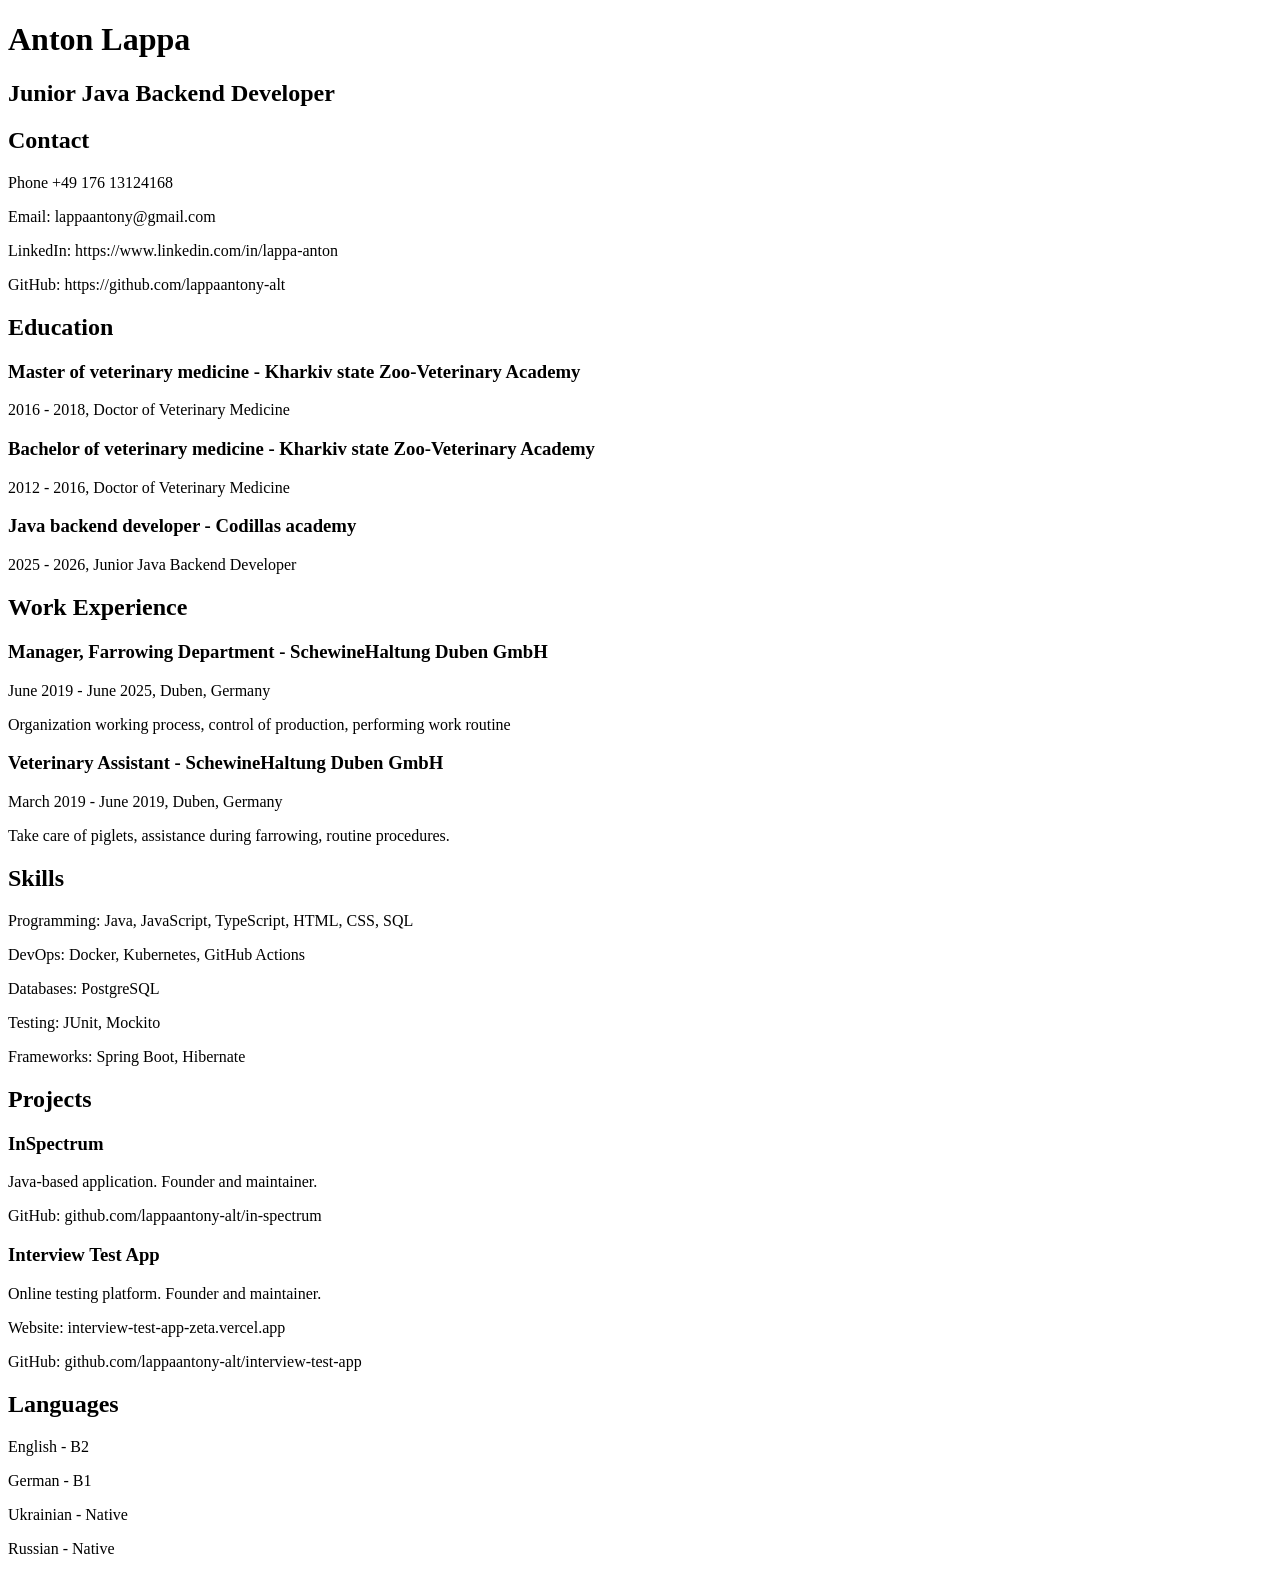
<file: 83-HTML-1/index.html>
<!DOCTYPE html>
<html lang="en">
<head>
  <meta charset="UTF-8">
  <title>Anton Lappa - CV</title>
</head>
<body>

  <h1>Anton Lappa</h1>
  <h2>Junior Java Backend Developer</h2>


  <h2>Contact</h2>
  <p>Phone +49 176 13124168</p>
  <p>Email: lappaantony@gmail.com</p>
  <p>LinkedIn: https://www.linkedin.com/in/lappa-anton</p>
  <p>GitHub: https://github.com/lappaantony-alt</p>


  <h2>Education</h2>

  <h3>Master of veterinary medicine - Kharkiv state Zoo-Veterinary Academy</h3>
  <p>2016 - 2018, Doctor of Veterinary Medicine</p>

  <h3>Bachelor of veterinary medicine - Kharkiv state Zoo-Veterinary Academy</h3>
  <p>2012 - 2016, Doctor of Veterinary Medicine</p>

  <h3>Java backend developer - Codillas academy</h3>
  <p>2025 - 2026, Junior Java Backend Developer</p>

  <h2>Work Experience</h2>

  <h3>Manager, Farrowing Department - SchewineHaltung Duben GmbH</h3>
  <p>June 2019 - June 2025, Duben, Germany</p>
  <p>Organization working process, control of production, performing work routine</p>

  <h3>Veterinary Assistant - SchewineHaltung Duben GmbH</h3>
  <p>March 2019 - June 2019, Duben, Germany</p>
  <p>Take care of piglets, assistance during farrowing, routine procedures.</p>


  <h2>Skills</h2>
  <p>Programming: Java, JavaScript, TypeScript, HTML, CSS, SQL</p>
  <p>DevOps: Docker, Kubernetes, GitHub Actions</p>
  <p>Databases: PostgreSQL</p>
  <p>Testing: JUnit, Mockito</p>
  <p>Frameworks: Spring Boot, Hibernate</p>

  <h2>Projects</h2>

  <h3>InSpectrum</h3>
  <p>Java-based application. Founder and maintainer.</p>
  <p>GitHub: github.com/lappaantony-alt/in-spectrum</p>

  <h3>Interview Test App</h3>
  <p>Online testing platform. Founder and maintainer.</p>
  <p>Website: interview-test-app-zeta.vercel.app</p>
  <p>GitHub: github.com/lappaantony-alt/interview-test-app</p>

  <h2>Languages</h2>
  <p>English - B2</p>
  <p>German - B1</p>
  <p>Ukrainian - Native</p>
  <p>Russian - Native</p>

</body>
</html>
</file>
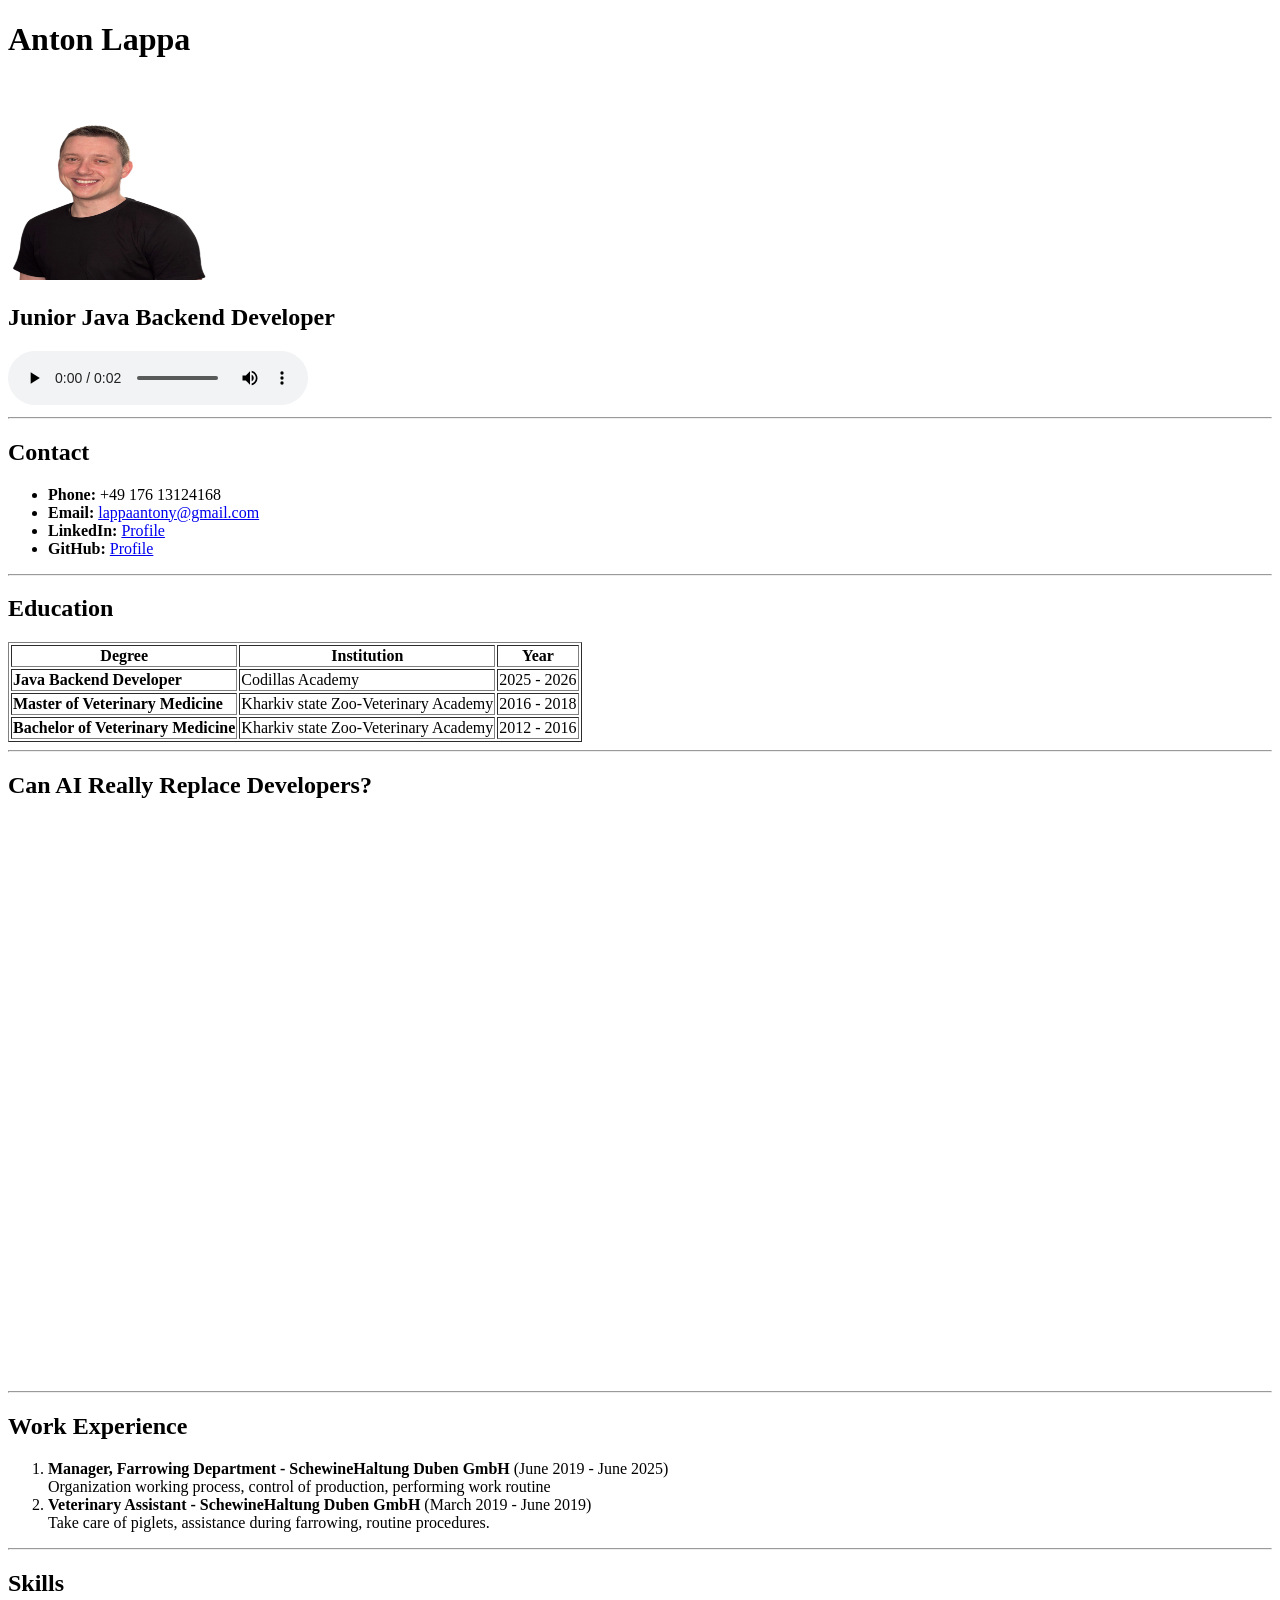
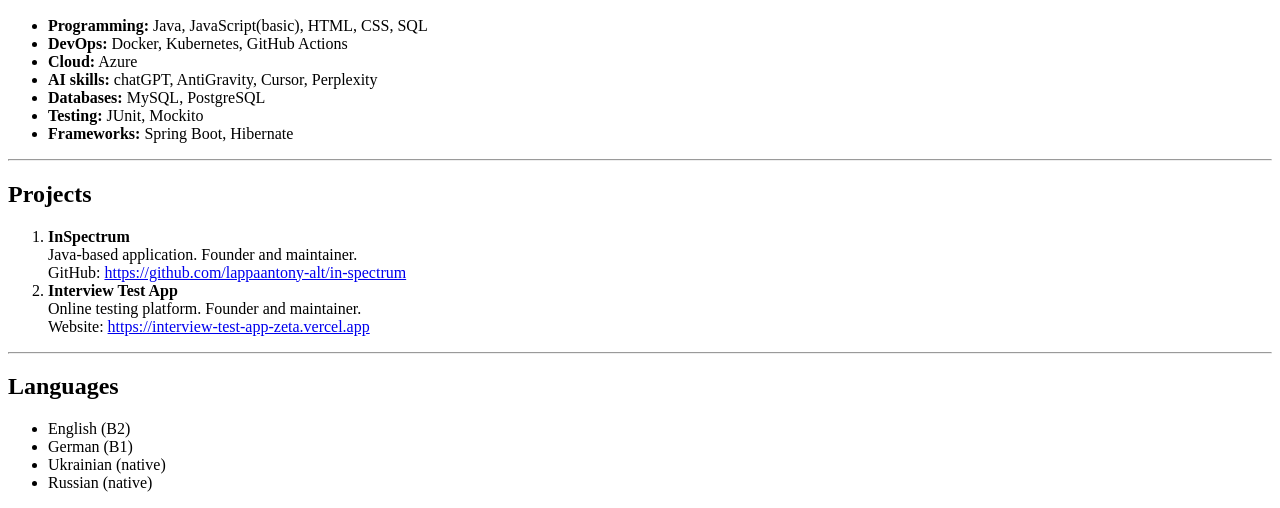
<file: 83-HTML-2/index.html>
<!DOCTYPE html>
<html lang="en">
<head>
  <meta charset="UTF-8">
  <title>Anton Lappa - CV</title>
</head>


<body>

<h1>Anton Lappa</h1>

<img src="anton-lappa.png" alt="Profile Image" width="200" height="200">
<h2>Junior Java Backend Developer</h2>

<audio controls>
  <source src="anton-lappa.mp3" type="audio/mpeg">
  Your browser does not support the audio element.
</audio>

<hr>

<h2>Contact</h2>
<ul>
  <li><b>Phone:</b> +49 176 13124168</li>
  <li><b>Email:</b> <a href="mailto:lappaantony@gmail.com">lappaantony@gmail.com</a></li>
  <li><b>LinkedIn:</b> <a href="https://www.linkedin.com/in/lappa-anton">Profile</a></li>
  <li><b>GitHub:</b> <a href="https://github.com/lappaantony-alt">Profile</a></li>
</ul>
<hr>

<h2>Education</h2>
<table border="1">
  <tr>
    <th>Degree</th>
    <th>Institution</th>
    <th>Year</th>
  </tr>
  <tr>
    <td><b>Java Backend Developer</b></td>
    <td>Codillas Academy</td>
    <td>2025 - 2026</td>
  </tr>
  <tr>
    <td><b>Master of Veterinary Medicine</b></td>
    <td>Kharkiv state Zoo-Veterinary Academy</td>
    <td>2016 - 2018</td>
  </tr>
  <tr>
    <td><b>Bachelor of Veterinary Medicine</b></td>
    <td>Kharkiv state Zoo-Veterinary Academy</td>
    <td>2012 - 2016</td>
  </tr>
</table>
<hr>

<h2>Can AI Really Replace Developers?</h2>

<iframe width="315" height="560"
        src="https://www.youtube.com/embed/2fZBii8wqHM"
        title="Silicon Valley - AI Scene"
        frameborder="0"
        allowfullscreen>
</iframe>

<hr>

<h2>Work Experience</h2>
<ol>
  <li>
    <b>Manager, Farrowing Department - SchewineHaltung Duben GmbH</b> (June 2019 - June 2025)<br>
    Organization working process, control of production, performing work routine
  </li>
  <li>
    <b>Veterinary Assistant - SchewineHaltung Duben GmbH</b> (March 2019 - June 2019)<br>
    Take care of piglets, assistance during farrowing, routine procedures.
  </li>
</ol>
<hr>

<h2>Skills</h2>
<ul>
  <li><b>Programming:</b> Java, JavaScript(basic), HTML, CSS, SQL</li>
  <li><b>DevOps:</b> Docker, Kubernetes, GitHub Actions</li>
  <li><b>Cloud:</b> Azure</li>
  <li><b>AI skills:</b> chatGPT, AntiGravity, Cursor, Perplexity</li>
  <li><b>Databases:</b> MySQL, PostgreSQL</li>
  <li><b>Testing:</b> JUnit, Mockito</li>
  <li><b>Frameworks:</b> Spring Boot, Hibernate</li>
</ul>
<hr>

<h2>Projects</h2>
<ol>
  <li>
    <b>InSpectrum</b><br>
    Java-based application. Founder and maintainer.<br>
    GitHub: <a href="https://github.com/lappaantony-alt/in-spectrum" target="_blank">https://github.com/lappaantony-alt/in-spectrum</a>
  </li>
  <li>
    <b>Interview Test App</b><br>
    Online testing platform. Founder and maintainer.<br>
    Website: <a href="https://interview-test-app-zeta.vercel.app" target="_blank">https://interview-test-app-zeta.vercel.app</a>
  </li>
</ol>
<hr>

<h2>Languages</h2>
<ul>
  <li>English (B2)</li>
  <li>German (B1)</li>
  <li>Ukrainian (native)</li>
  <li>Russian (native)</li>
</ul>
</body>
</html>
</file>
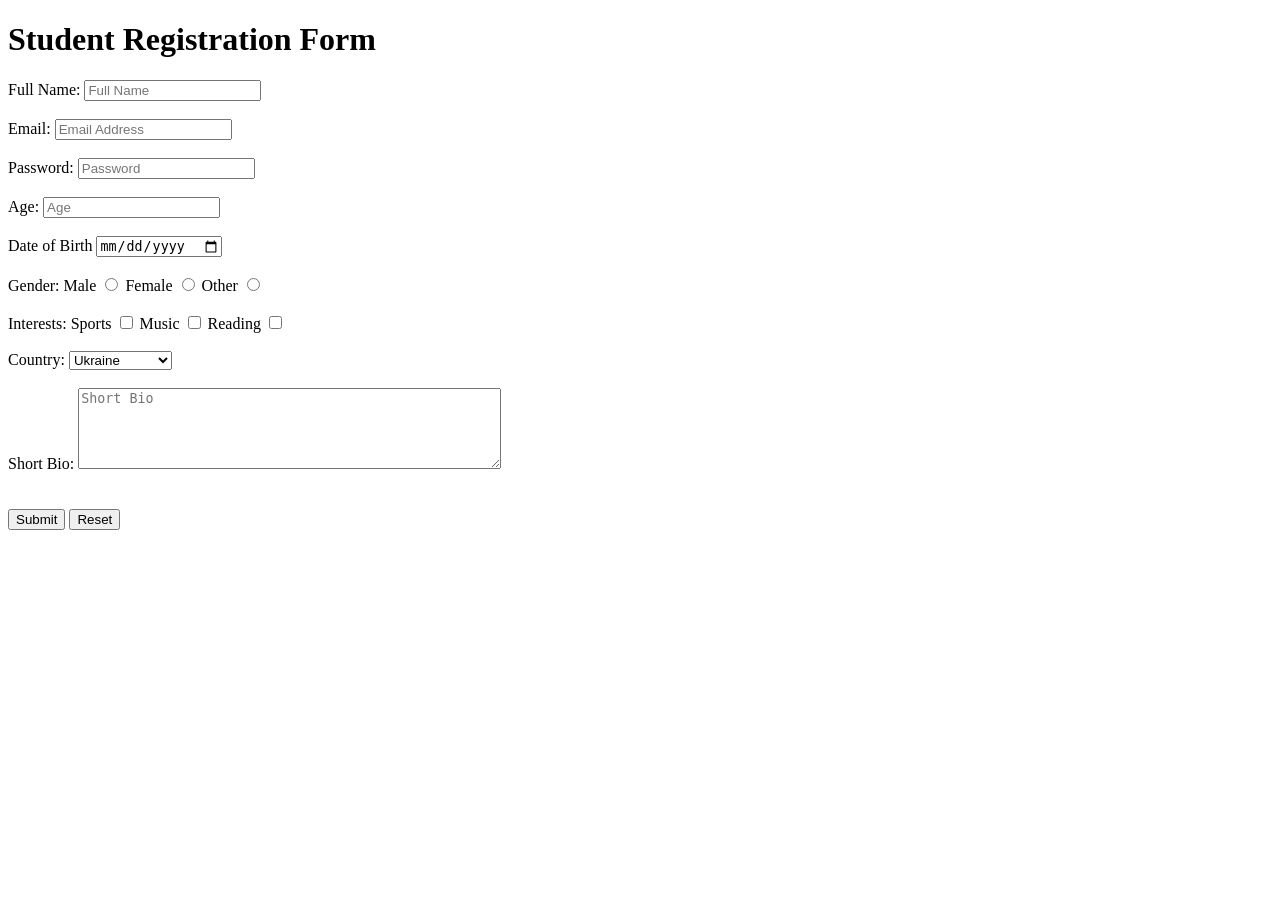
<file: 85-HTML-form/index.html>
<!DOCTYPE html>
<html lang="en">
<head>
  <meta charset="UTF-8">
  <meta name="viewport" content="width=device-width, initial-scale=1">
  <title>Form</title>
</head>
<body>

<h1>Student Registration Form</h1>


<form action="http://localhost:8080/students/sign-up" method="POST">

  <div>

    <label for="fullName">Full Name:</label>
    <input id="fullName"
           type="text"
           name="fullName"
           placeholder="Full Name">

  </div>

  <br>

  <div>
    <label for="emailInput">Email:</label>
    <input id="emailInput"
           type="email"
           name="email"
           placeholder="Email Address">
  </div>

  <br>

  <div>
    <label for="passwordInput">Password:</label>
    <input id="passwordInput"
           type="password"
           name="password"
           placeholder="Password">
  </div>

  <br>

  <div>
    <label for="ageInput">Age:</label>
    <input id="ageInput"
           type="number"
           name="age"
           placeholder="Age">
  </div>

  <br>

  <div>
    <label for="dateInput">Date of Birth</label>
    <input id="dateInput"
           type="date"
           name="dob">
  </div>

  <br>

  <span>
    <span>
      Gender:
    </span>
    <label for="genderInputMale">Male</label>
    <input id="genderInputMale"
           type="radio"
           name="gender"
           value="Male">
  </span>

  <span>
    <label for="genderInputFemale">Female</label>
    <input id="genderInputFemale"
           type="radio"
           name="gender"
           value="Female">
  </span>

  <span>
    <label for="genderInputOther">Other</label>
    <input id="genderInputOther"
           type="radio"
           name="gender"
           value="Other">
  </span>

  <br>
  <br>


  <div>
    <span>
      Interests:
    </span>
    <span>
    <label for="sportsInput">Sports</label>
    <input id="sportsInput"
           type="checkbox"
           name="interests"
           value="Sports">
    </span>

    <span>
    <label for="musicInput">Music</label>
    <input id="musicInput"
           type="checkbox"
           name="interests"
           value="Music">
    </span>

    <span>
    <label for="readingInput">Reading</label>
    <input id="readingInput"
           type="checkbox"
           name="interests"
           value="Reading">
    </span>
  </div>

  <br>

  <div>
    <label for="countrySection">
      Country:
    </label>
    <select name="country" id="countrySection">
      <option value="UA">Ukraine</option>
      <option value="DE">Germany</option>
      <option value="USA">United States</option>
      <option value="ES">Spain</option>
    </select>
  </div>

  <br>

  <div>
    <label for="shortBioInput">Short Bio:</label>
    <textarea id="shortBioInput"
              name="bio"
              placeholder="Short Bio"
              rows="5"
              cols="50"
    ></textarea>

  </div>

  <br>

  <div>
    <input id="userIdInput"
           type="hidden"
           name="userId"
           value="12345">

  </div>


  <br>

  <button type="submit">
    Submit
  </button>

  <button type="reset">
    Reset
  </button>

</form>

</body>
</html>
</file>
